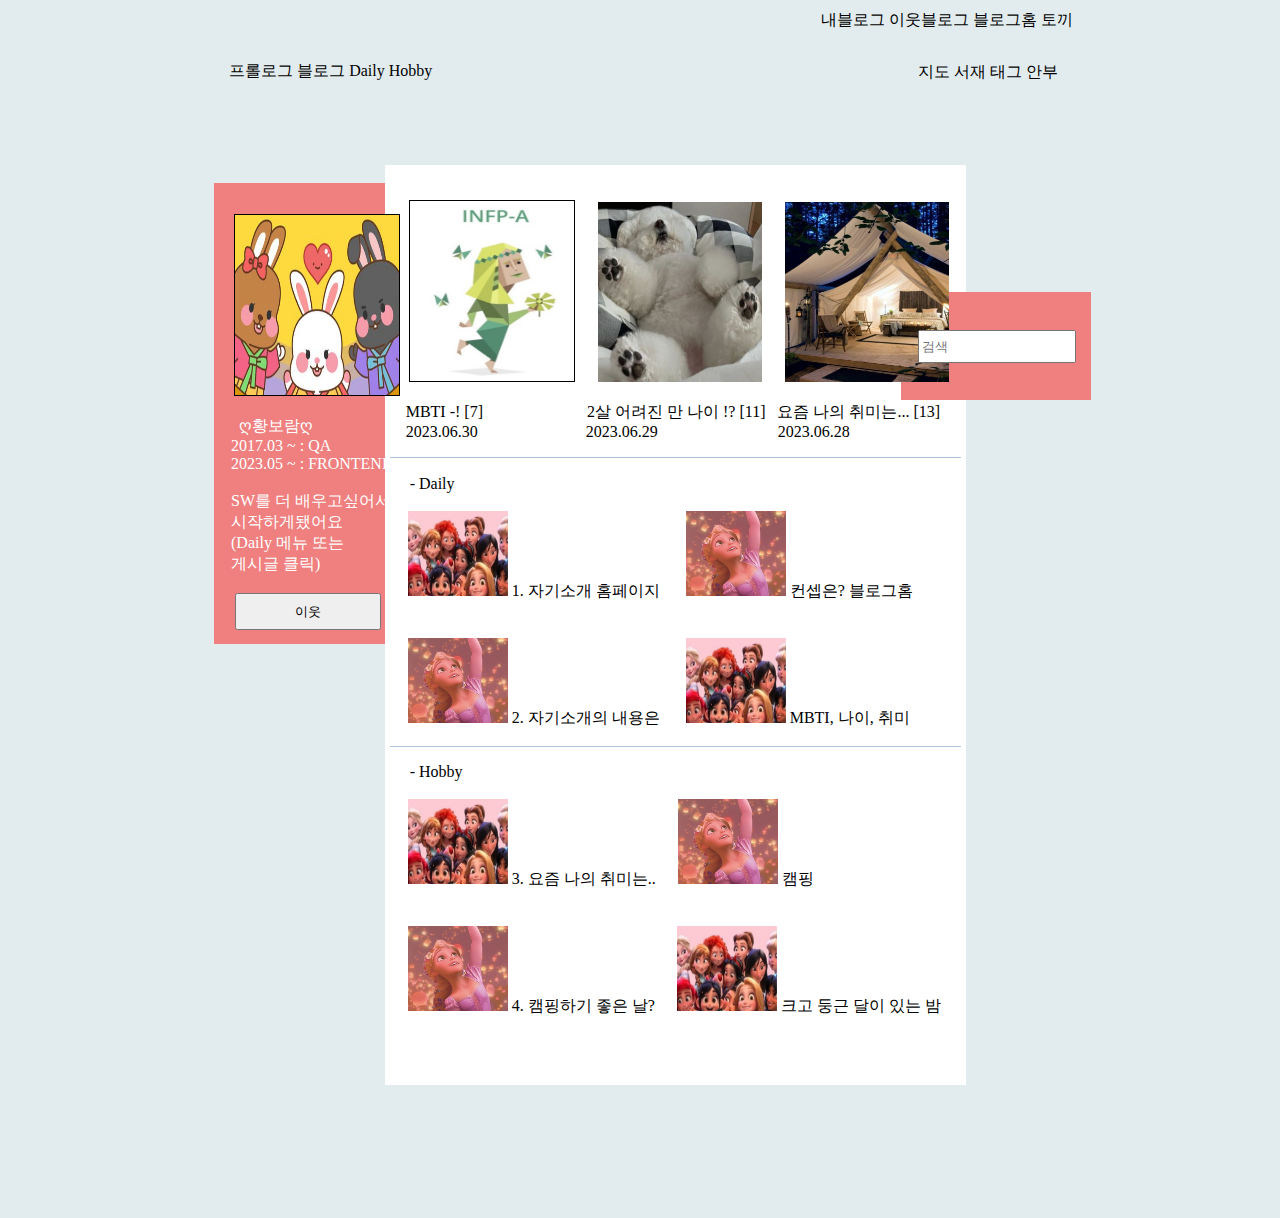
<file: index.html>
<!DOCTYPE html>
<html>
    <head>
        <meta charset="utf-8">
        <meta name="viewport content=width=device-width, initial-scale=1">
        <title>homepage</title>
        <link href="style.css" rel="stylesheet" type="text/css" />
    </head>

<body>
    
    <div class="one button">
        <a href="loding.png">내블로그</a>
        <a href="loding.png">이웃블로그</a>
        <a href="loding.png">블로그홈</a>
        <a href="loding.png">토끼</a>
    </div>

    <div class="two button">
        <a href="index.html">프롤로그</a>
        <a href="loding.png">블로그</a>
        <a href="index1.html">Daily</a>
        <a href="loding.png">Hobby</a>
    </div>

    <div class="three button">
        <a href="loding.png">지도</a>
        <a href="loding.png">서재</a>
        <a href="loding.png">태그</a>
        <a href="loding.png">안부</a>
    </div>

    <div class="relative box1">
        <img class="floatRight" img src="토끼.png" >
       
        <p>&nbsp;&nbsp;&nbsp;&nbsp;&nbsp;&nbsp;ღ황보람ღ
        <br/>&nbsp;&nbsp;&nbsp;&nbsp;2017.03 ~ : QA
        <br/>&nbsp;&nbsp;&nbsp;&nbsp;2023.05 ~ : FRONTEND
        <br>&nbsp;
        <br>&nbsp;&nbsp;&nbsp;&nbsp;SW를 더 배우고싶어서
        <br>&nbsp;&nbsp;&nbsp;&nbsp;시작하게됐어요
        <br>&nbsp;&nbsp;&nbsp;&nbsp;(Daily 메뉴 또는 
        <br>&nbsp;&nbsp;&nbsp;&nbsp;게시글 클릭)
        <br>&nbsp;
        <br>&nbsp;&nbsp;&nbsp;&nbsp;&nbsp;<button>이웃</button>
      
    </p>
    </div>


    <div class="relative box2">
        <img class="floatRight" img src="INFP.png" />
        <img class="floatCenter" img src="puppy.png" />   
        <img class="floatLeft" img src="camping.png" />   
        
        <p> &nbsp&nbsp&nbsp <a href="index1.html">MBTI -! [7]</a>
            &nbsp&nbsp&nbsp&nbsp&nbsp&nbsp&nbsp&nbsp&nbsp&nbsp&nbsp&nbsp&nbsp&nbsp&nbsp&nbsp&nbsp&nbsp&nbsp&nbsp&nbsp&nbsp&nbsp&nbsp
            <a href="index1.html">2살 어려진 만 나이 !? [11]</a>
            &nbsp
            <a href="index1.html">요즘 나의 취미는... [13]</a>
            &nbsp&nbsp&nbsp&nbsp2023.06.30 

            &nbsp&nbsp&nbsp&nbsp&nbsp&nbsp&nbsp&nbsp&nbsp&nbsp&nbsp&nbsp&nbsp&nbsp&nbsp&nbsp&nbsp&nbsp&nbsp&nbsp&nbsp&nbsp&nbsp&nbsp&nbsp
                2023.06.29 
                
                &nbsp&nbsp&nbsp&nbsp&nbsp&nbsp&nbsp&nbsp&nbsp&nbsp&nbsp&nbsp&nbsp&nbsp&nbsp&nbsp&nbsp&nbsp&nbsp&nbsp&nbsp&nbsp&nbsp&nbsp&nbsp&nbsp&nbsp&nbsp
                2023.06.28 </p> 
                

            
            <p class="float1">
                &nbsp;&nbsp;&nbsp;&nbsp; - Daily
                <br>
                <br>&nbsp;
                    <img class="float" img src="1.png" />
                    1. 자기소개 홈페이지&nbsp;&nbsp;&nbsp;
                    <img class="float" img src="2.png" />
                    컨셉은? 블로그홈
                </br>

                <br>
                <br>&nbsp;
                     <img class="float" img src="2.png" />
                     2. 자기소개의 내용은&nbsp;&nbsp;&nbsp;
                     <img class="float" img src="1.png" />
                     MBTI, 나이, 취미
                 </br>
             </p>
        
        &nbsp;&nbsp;&nbsp;&nbsp; - Hobby
        <br>
        <br>&nbsp;
        <img class="float" img src="1.png" />
        3. 요즘 나의 취미는..&nbsp;&nbsp;
        <img class="float" img src="2.png" />
        캠핑
        </br>
        <br>
        <br>&nbsp;
        <img class="float" img src="2.png" />
        4. 캠핑하기 좋은 날?&nbsp;&nbsp;
        <img class="float" img src="1.png" /> 
        크고 둥근 달이 있는 밤

</br>
</p>
</div>

    <div class="relative box3">
        <input type="text" placeholder="검색">
    </div>

</body>
</html>
</file>
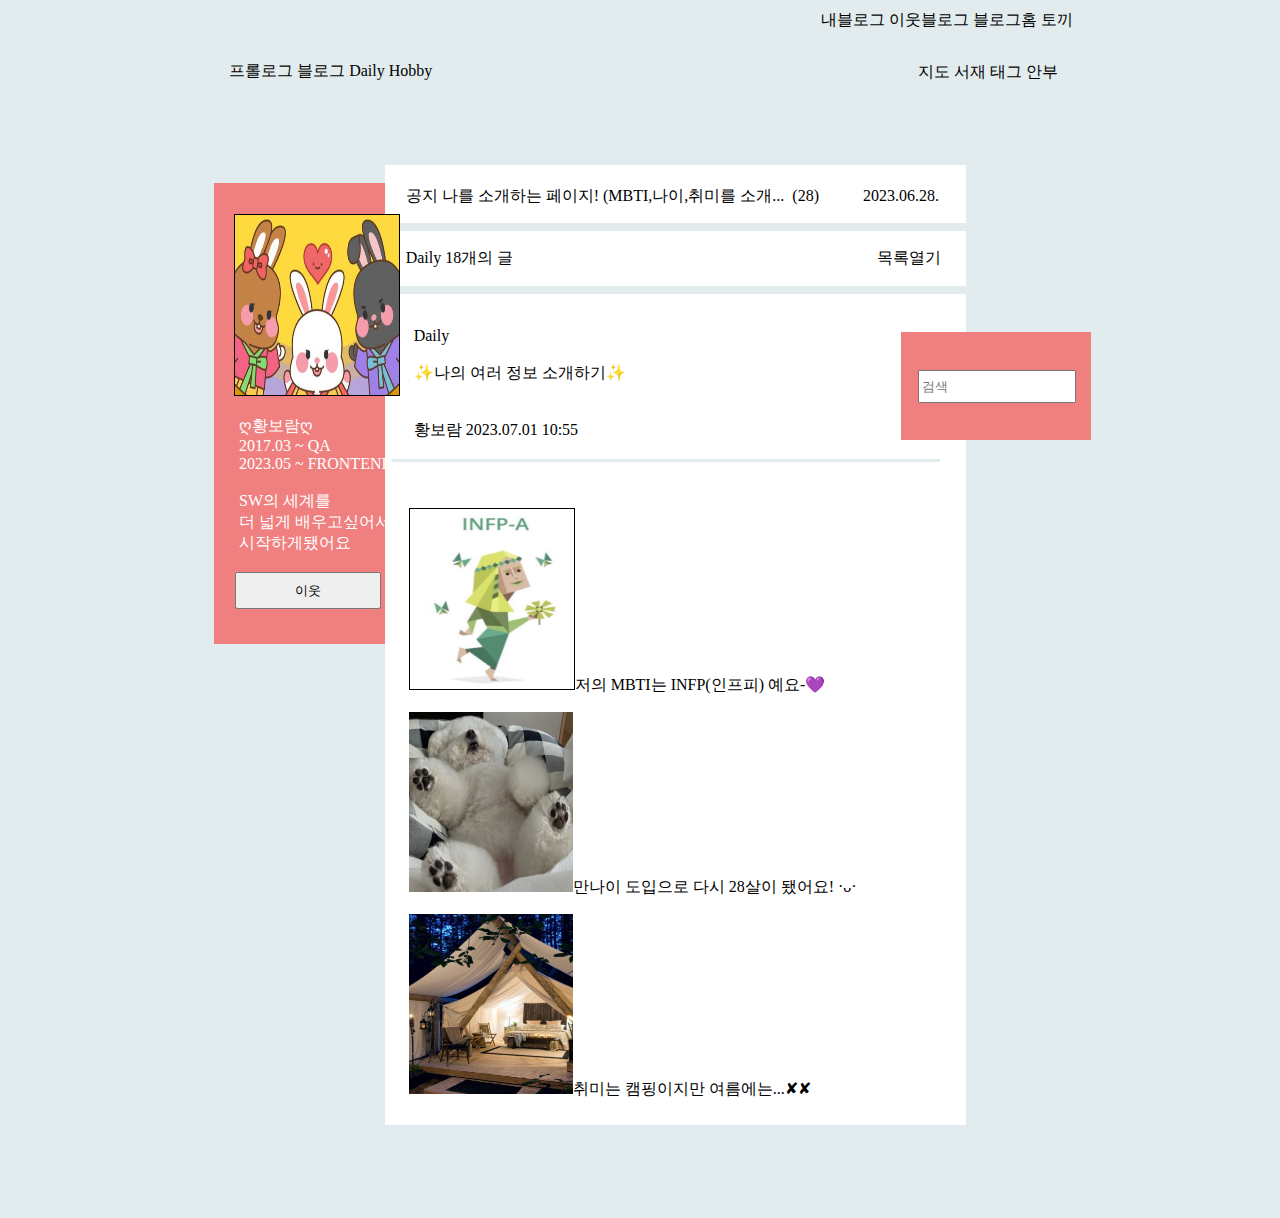
<file: index1.html>
<!DOCTYPE html>
<html>
    <head>
        <meta charset="utf-8">
        <meta name="viewport content=width=device-width, initial-scale=1">
        <title>homepage</title>
        <link href="style2.css" rel="stylesheet" type="text/css" />
    </head>



    <body>
    
        <div class="one button">
            <a href="loding.png">내블로그</a>
            <a href="loding.png">이웃블로그</a>
            <a href="loding.png">블로그홈</a>
            <a href="loding.png">토끼</a>
        </div>
    
        <div class="two button">
            <a href="index.html">프롤로그</a>
            <a href="loding.png">블로그</a>
            <a href="index1.html">Daily</a>
            <a href="loding.png">Hobby</a>
        </div>
    
        <div class="three button">
            <a href="loding.png">지도</a>
            <a href="loding.png">서재</a>
            <a href="loding.png">태그</a>
            <a href="loding.png">안부</a>
        </div>
    
        <div class="relative box1">
            <img class="floatRight" img src="토끼.png" >
           
            <p>&nbsp;&nbsp;&nbsp;&nbsp;&nbsp;&nbsp;ღ황보람ღ
            <br/>&nbsp;&nbsp;&nbsp;&nbsp;&nbsp;&nbsp;2017.03 ~ QA
            <br/>&nbsp;&nbsp;&nbsp;&nbsp;&nbsp;&nbsp;2023.05 ~ FRONTEND
            <br>&nbsp;
            <br>&nbsp;&nbsp;&nbsp;&nbsp;&nbsp;&nbsp;SW의 세계를 
            <br>&nbsp;&nbsp;&nbsp;&nbsp;&nbsp;&nbsp;더 넓게 배우고싶어서
            <br>&nbsp;&nbsp;&nbsp;&nbsp;&nbsp;&nbsp;시작하게됐어요
            <br>&nbsp;
            <br>&nbsp;&nbsp;&nbsp;&nbsp;&nbsp;<button>이웃</button>
          
        </p>
        </div>
    
    
        <div class="relative box2">

            <p class="float1">&nbsp;&nbsp;&nbsp;&nbsp;공지 나를 소개하는 페이지! (MBTI,나이,취미를 소개...&nbsp;&nbsp;(28)&nbsp;&nbsp;&nbsp;&nbsp;&nbsp;&nbsp;&nbsp;&nbsp;&nbsp;&nbsp;&nbsp;2023.06.28.</p>

            <p class="float2">&nbsp;&nbsp;&nbsp;&nbsp;Daily 18개의 글
                &nbsp;&nbsp;&nbsp;&nbsp;&nbsp;&nbsp;&nbsp;&nbsp;&nbsp;&nbsp;
                &nbsp;&nbsp;&nbsp;&nbsp;&nbsp;&nbsp;&nbsp;&nbsp;&nbsp;&nbsp;
                &nbsp;&nbsp;&nbsp;&nbsp;&nbsp;&nbsp;&nbsp;&nbsp;&nbsp;&nbsp;
                &nbsp;&nbsp;&nbsp;&nbsp;&nbsp;&nbsp;&nbsp;&nbsp;&nbsp;&nbsp;&nbsp;&nbsp;&nbsp;&nbsp;&nbsp;&nbsp;&nbsp;&nbsp;
                &nbsp;&nbsp;&nbsp;&nbsp;&nbsp;&nbsp;&nbsp;&nbsp;&nbsp;&nbsp;
                &nbsp;&nbsp;&nbsp;&nbsp;&nbsp;&nbsp;&nbsp;&nbsp;&nbsp;&nbsp;
                &nbsp;&nbsp;&nbsp;&nbsp;&nbsp;&nbsp;&nbsp;&nbsp;&nbsp;&nbsp;
                &nbsp;&nbsp;&nbsp;&nbsp;&nbsp;목록열기</p>

                <p class="float3">&nbsp;&nbsp;&nbsp;&nbsp;&nbsp;&nbsp;Daily
                    <br>
                    <br>&nbsp;&nbsp;&nbsp;&nbsp;&nbsp;&nbsp;✨나의 여러 정보 소개하기✨</br>
                    <br>
                    <br>&nbsp;&nbsp;&nbsp;&nbsp;&nbsp;&nbsp;황보람 2023.07.01 10:55</br>
                </p>
                
                <p><img class="floatRight" img src="INFP.png">저의 MBTI는 INFP(인프피) 예요-💜</p> 
                <p><img class="floatCenter" img src="puppy.png" >만나이 도입으로 다시 28살이 됐어요! ·ᴗ·</p> 
                <p><img class="floatLeft" img src="camping.png">취미는 캠핑이지만 여름에는...✘✘ <p>

    </p>
    </div>
    
        <div class="relative box3">
            <input type="text" placeholder="검색">
        </div>
    
    </body>
    </html>
</file>
<file: style.css>
body{
    background-color:rgb(226, 235, 237);
    height: 1200px;  
}


a:link{
    color:black;
    text-decoration : none;
}
 
a:visited { color:black; 
    text-decoration : none ;}
 
a:hover { 
    color:black; 
    text-decoration : underline;
}
 
a:active { color:black; 
    text-decoration : none ;}
 

.one {
    position: relative;
    margin-left : 64.3%;
    margin-top : 10px;
}


.two {
    margin-left : 17.5%;
    margin-top  : 30px;
}


.three {
    position: relative;
    margin-left : 72%;
    margin-top : -20px;
}



img{
    width: 164px;
    height: 180px;
    margin-left: 19px;
    }



.box1{
        margin-top: 100px;
        margin-left : 16.3%;
        background-color:lightcoral;
        border : 1px solid lightcoral;
        width: 184px;
        height: 459px;
        color:white;
        
    }



    .floatRight{
        margin-top : 30px;
    border: 0.5px solid black;
    }
      

    .box2{
         border : 5px solid white;
         margin-top: -479px;
        margin-left : 29.8%;
        background-color:white;
        
        width: 571px;
        height: 910px;       
    }

    .box3{
        border : 5px solid lightcoral;
        background-color: lightcoral;
        margin-top: -62.7%;
        margin-left : 70.667%;
        width: 180px;
        }


        input{
            width: 150px;
            height: 27px;
            margin: 18% 18% 18% 6.5%;
        }


button{
    width: 146px;
    height: 37px;
}

.float1{
    padding-top: 3%;
    padding-bottom: 3%;
    border-bottom: 1px solid lightsteelblue;
    border-top: 1px solid lightsteelblue;
}


.frist{
    width: 64px;
    height: 20px;
    margin-left: 19px;
}
    
    
.float{
    width: 100px;
    height: 85px;
    margin-left: 10px;
}
</file>
<file: style2.css>
body{
    background-color:rgb(226, 235, 237);
    height: 1200px;
}


a:link{
    color:black;
    text-decoration : none;
}
 
a:visited { color:black; 
    text-decoration : none ;}
 
a:hover { 
    color:black; 
    text-decoration : underline;
}
 
a:active { color:black; 
    text-decoration : none ;}
 

.one {
    position: relative;
    margin-left : 64.3%;
    margin-top : 10px;
}


.two {
    margin-left : 17.5%;
    margin-top  : 30px;
}


.three {
    position: relative;
    margin-left : 72%;
    margin-top : -20px;
}



img{
    width: 164px;
    height: 180px;
    margin-left: 19px;
    }



    .box1{
        margin-top: 100px;
        margin-left : 16.3%;
        background-color:lightcoral;
        border : 1px solid lightcoral;
        width: 184px;
        height: 459px;
        color:white;
        
    }



    .floatRight{
        margin-top : 30px;
    border: 0.5px solid black;
    }
      

    .box2{
         border : 5px solid white;
         margin-top: -479px;
        margin-left : 29.8%;
        background-color:white;
        
        width: 571px;
        height: 950px;       
    }

    .box3{
        border : 5px solid lightcoral;
        background-color: lightcoral;
        margin-top: -62.7%;
        margin-left : 70.667%;
        width: 180px;
        }


input{
            width: 150px;
            height: 27px;
            margin: 18% 18% 18% 6.5%;
        }


button{
    width: 146px;
    height: 37px;
}

.float2{

padding-top: 3%;
    padding-bottom: 3%;
    border-bottom: 8px solid rgb(226, 235, 237);
    border-top: 8px solid rgb(226, 235, 237);

width : 700px; }



    .float3{

        padding-top: 3%;
            padding-bottom: 3%;
            border-bottom: 3px solid rgb(226, 235, 237); 
           width : 550px;}
</file>
